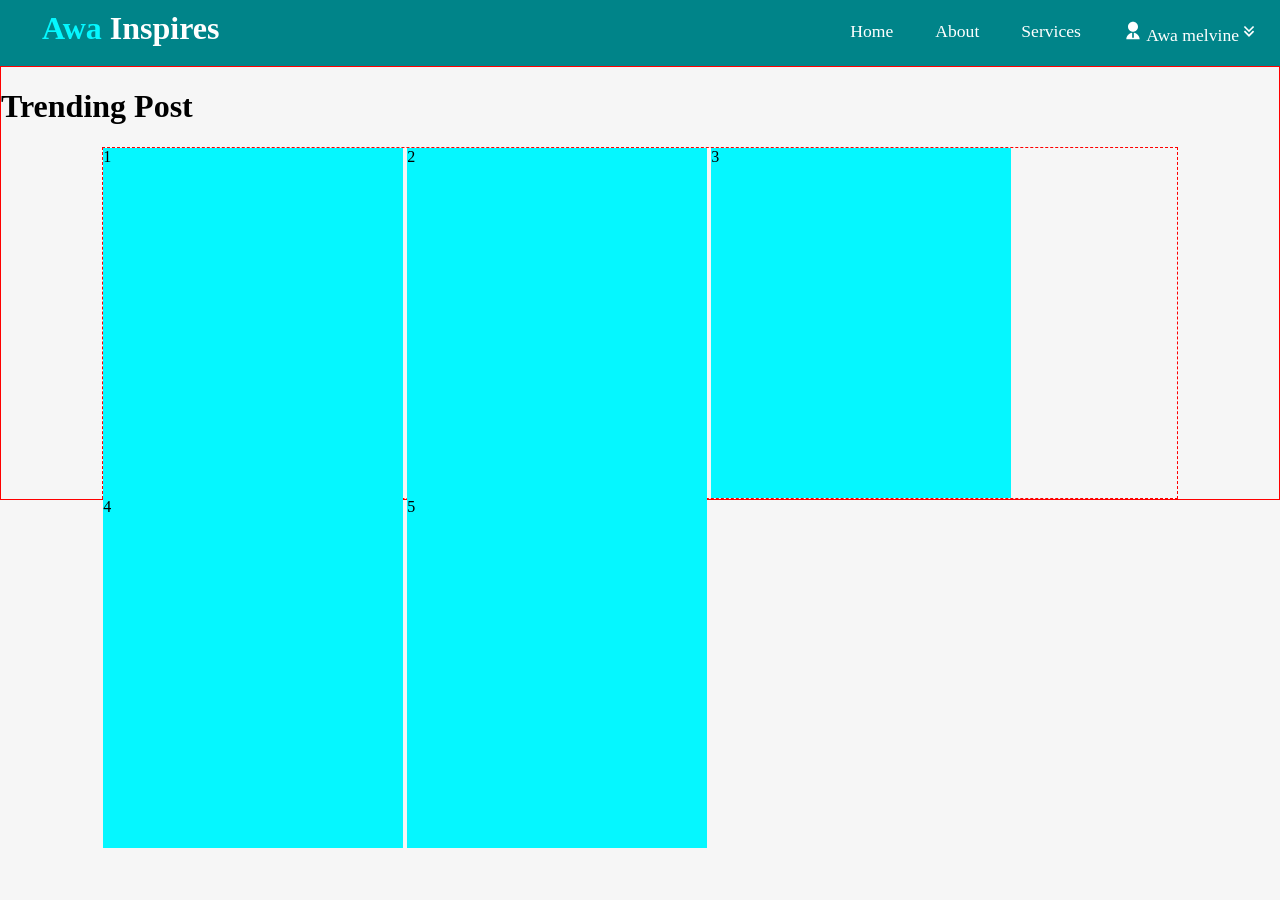
<file: index.html>
<!DOCTYPE html>
<html lang="en">
  <head>
    <meta charset="UTF-8" />
    <meta name="viewport" content="width=device-width, initial-scale=1.0" />
    <title>Blog</title>
    <link rel="stylesheet" href="style.css" />
  </head>
  <body>
    <header>
      <div class="logo">
        <h1 class="logo-text"><span>Awa</span> Inspires</h1>
      </div>
      <div class="icon">
        <svg
          viewBox="0 0 24 24"
          fill="currentColor"
          xmlns="http://www.w3.org/2000/svg"
          style="width: 30px"
        >
          <path d="M3 4H21V6H3V4ZM3 11H15V13H3V11ZM3 18H21V20H3V18Z" />
        </svg>
      </div>
      <ul class="nav">
        <li><a href="#">Home</a></li>
        <li><a href="#">About</a></li>
        <li><a href="#">Services</a></li>
        <!-- <li><a href="#">Sign Up</a></li>
        <li><a href="#">Login</a></li> -->
        <li>
          <a href="#">
            <svg
              viewBox="0 0 24 24"
              fill="currentColor"
              xmlns="http://www.w3.org/2000/svg"
              style="width: 20px"
            >
              <path
                d="M11 14.0619V20H13V14.0619C16.9463 14.554 20 17.9204 20 22H4C4 17.9204 7.05369 14.554 11 14.0619ZM12 13C8.685 13 6 10.315 6 7C6 3.685 8.685 1 12 1C15.315 1 18 3.685 18 7C18 10.315 15.315 13 12 13Z"
              />
            </svg>

            Awa melvine<svg
              viewBox="0 0 24 24"
              fill="currentColor"
              xmlns="http://www.w3.org/2000/svg"
              style="width: 20px"
            >
              <path
                d="M12 19.1642L18.2071 12.9571L16.7929 11.5429L12 16.3358L7.20711 11.5429L5.79289 12.9571L12 19.1642ZM12 13.5143L18.2071 7.30722L16.7929 5.89301L12 10.6859L7.20711 5.89301L5.79289 7.30722L12 13.5143Z"
              />
            </svg>
          </a>
          <ul>
            <li><a href="#">Dashboard</a></li>
            <li><a href="#" class="logout">Logout</a></li>
          </ul>
        </li>
      </ul>
    </header>
    <!-- page wrapper -->
    <div class="page-wrapper">
      <!-- post slider -->
      <div class="post-slider">
        <h1 class="slider-title">Trending Post</h1>
        <div class="post-wrapper">
          <div class="post">1</div>
          <div class="post">2</div>
          <div class="post">3</div>
          <div class="post">4</div>
          <div class="post">5</div>
        </div>
      </div>
      <!--// post slider -->
    </div>
    <!--// page wrapper -->

    <!-- custom script -->
    <script src="scripts.js"></script>
  </body>
</html>
</file>
<file: style.css>
exoi* {
    box-sizing: border-box;
}
header {
    background: #008489;
    height: 66px;
}

body {
    padding: 0px;
    margin: 0px;
    background: #f6f6f6;
}

header * {
    color: white;
}

header .logo {
    float: left;
    height: inherit;
    margin-left: 2em;
    /* border: 1px solid red; */
}

header .logo-text {
    margin: 10px;
}

header .logo-text span {
    color: #05f7ff;
}

header ul {
    float: right;
    margin: 0px;
    padding: 0px;
    list-style: none;
    /* border: 1px solid red; */
}

header ul li {
    float: left;
    position: relative;
}

header ul li ul {
    position: absolute;
    top: 66px;
    right: 0px;
    width: 180px;
    display: none;
}

header ul li:hover ul {
    display: block;
}

header ul li ul li {
    width: 100%;
}

header ul li ul li a {
    padding: 10px;
    background: white;
    color: #444;
}

header ul li ul li a.logout {
    color: red;
}

header ul li ul li a:hover {
    background: #d5d6d6;
}

header ul li a {
    display: block;
    padding: 21px;
    font-size: 1.1em;
    text-decoration: none;
}

header ul li a:hover {
    background: #006669;
    transition: 0.5s;
}

header .icon {
    display: none;
}

/* POST SLIDER */
.post-slider{
    border: 1px solid red;
}

.post-slider .post-wrapper{
    width: 84%;
    height: 350px;
    margin: 0px auto;
    border: 1px dashed red;
}

.post-slider .post-wrapper .post{
    height: 350px;
    width: 300px;
    display: inline-block;
    background: #05f7ff;
}










/* MEDIA GUERIES */
@media only screen and (max-width:750px){
    header{
        position: relative;
    }

    header ul{
        width: 100%;
        background: #0E94A0;
        max-height: 0px;
        overflow: hidden;
    }

    .showing{
        max-height: 100em;
    }

    header ul li{
        width: 100%;
    }
}
</file>
